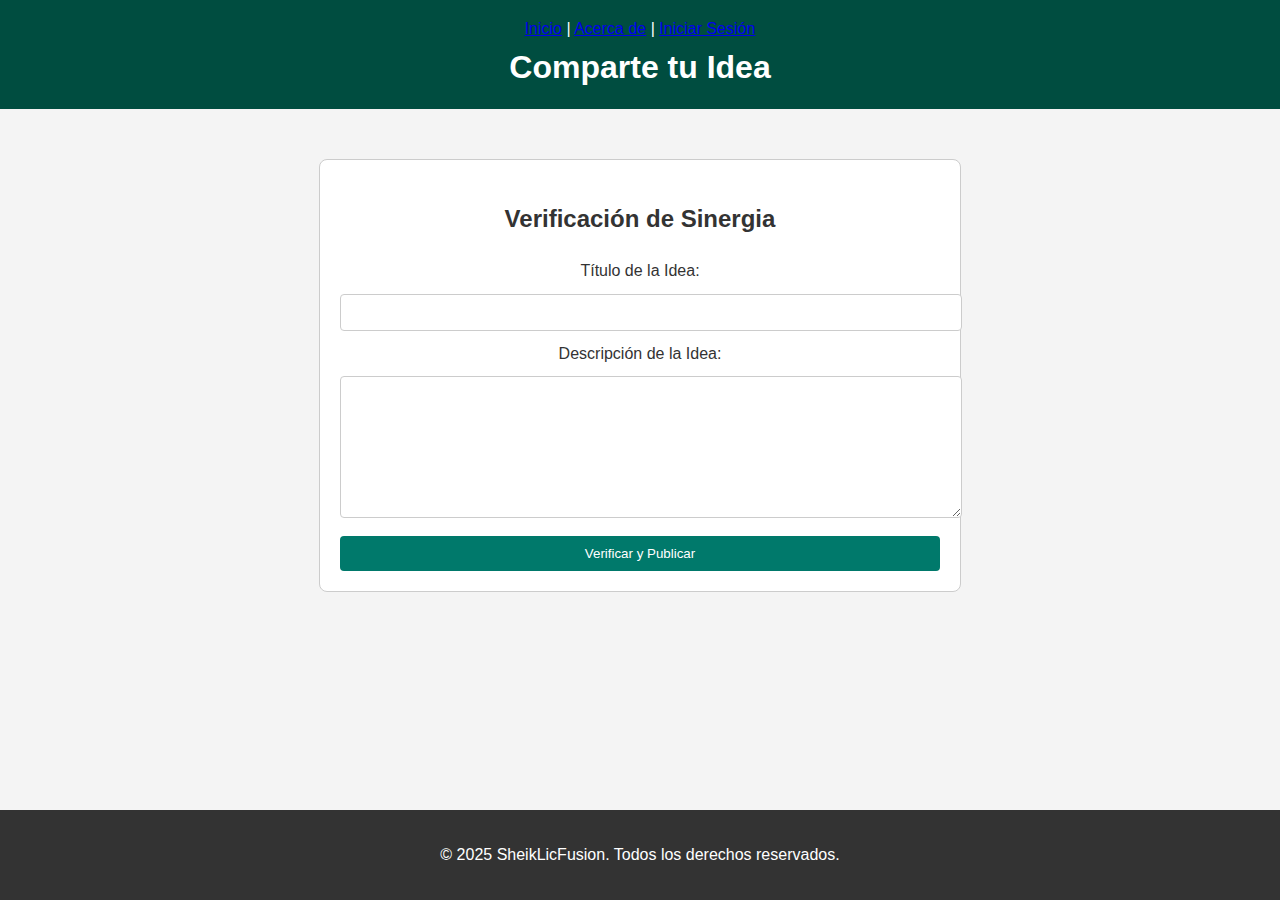
<file: crear_idea.html>
<!DOCTYPE html>
<html lang="es">
<head>
    <meta charset="UTF-8">
    <meta name="viewport" content="width=device-width, initial-scale=1.0">
    <title>Crear Idea - Plataforma Sinergia</title>
    <link rel="stylesheet" href="style.css">
    <style>
        .form-container {
            width: 80%;
            max-width: 600px;
            margin: 50px auto;
            padding: 20px;
            border: 1px solid #ccc;
            border-radius: 8px;
            background-color: #fff;
        }
        .form-container input[type="text"],
        .form-container textarea {
            width: 100%;
            padding: 10px;
            margin: 10px 0;
            border: 1px solid #ccc;
            border-radius: 4px;
        }
        .form-container button {
            width: 100%;
            padding: 10px;
            background-color: #00796b;
            color: #fff;
            border: none;
            border-radius: 4px;
            cursor: pointer;
        }
        .message {
            margin-top: 20px;
            padding: 10px;
            border-radius: 4px;
        }
        .success {
            background-color: #d4edda;
            color: #155724;
            border-color: #c3e6cb;
        }
        .error {
            background-color: #f8d7da;
            color: #721c24;
            border-color: #f5c6cb;
        }
    </style>
</head>
<body>
    <header>
        <nav>
            <a href="index.html">Inicio</a> | <a href="about.html">Acerca de</a> | <a href="login.html">Iniciar Sesión</a>
        </nav>
        <h1>Comparte tu Idea</h1>
    </header>

    <main>
        <div class="form-container">
            <h2>Verificación de Sinergia</h2>
            <form action="https://sheiklicfusion.infinityfree.me/crear_idea.php" method="POST">
                <label for="titulo">Título de la Idea:</label>
                <input type="text" id="titulo" name="titulo" required>
                
                <label for="descripcion">Descripción de la Idea:</label>
                <textarea id="descripcion" name="descripcion" rows="8" required></textarea>
                
                <button type="submit">Verificar y Publicar</button>
            </form>
        </div>
    </main>

    <footer>
        <p>&copy; 2025 SheikLicFusion. Todos los derechos reservados.</p>
    </footer>
</body>
</html>
</file>
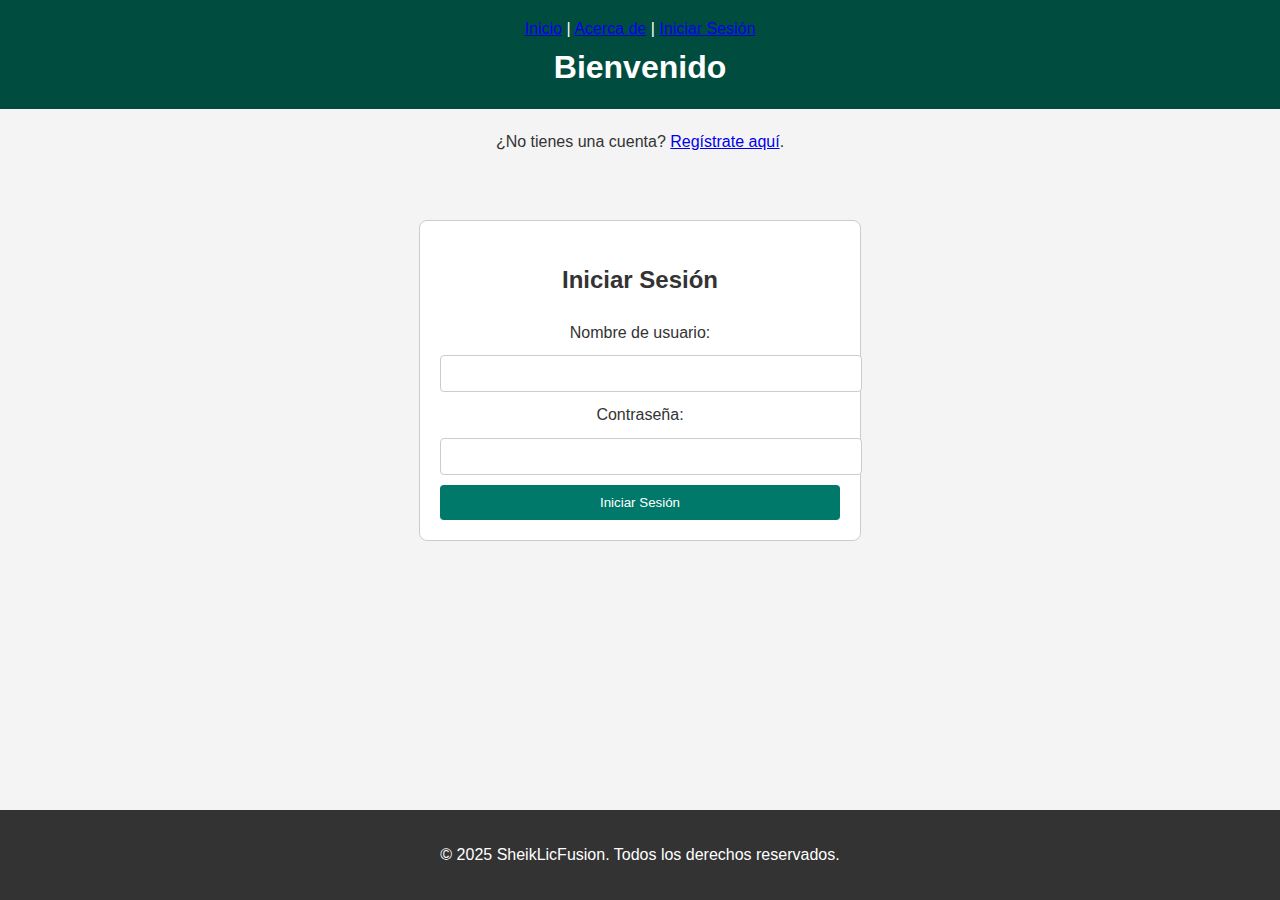
<file: login.html>
<!DOCTYPE html>
<html lang="es">
<head>
    <meta charset="UTF-8">
    <meta name="viewport" content="width=device-width, initial-scale=1.0">
    <title>Iniciar Sesión - Plataforma Sinergia</title>
    <link rel="stylesheet" href="style.css">
    <style>
        .form-container {
            width: 80%;
            max-width: 400px;
            margin: 50px auto;
            padding: 20px;
            border: 1px solid #ccc;
            border-radius: 8px;
            background-color: #fff;
        }
        .form-container input {
            width: 100%;
            padding: 10px;
            margin: 10px 0;
            border: 1px solid #ccc;
            border-radius: 4px;
        }
        .form-container button {
            width: 100%;
            padding: 10px;
            background-color: #00796b;
            color: #fff;
            border: none;
            border-radius: 4px;
            cursor: pointer;
        }
    </style>
</head>
<body>
    <header>
        <nav>
            <a href="index.html">Inicio</a> | <a href="about.html">Acerca de</a> | <a href="login.html">Iniciar Sesión</a>
        </nav>
        <h1>Bienvenido</h1>
    </header>
<p style="text-align: center; margin-top: 20px;">
    ¿No tienes una cuenta? <a href="register.html">Regístrate aquí</a>.
</p>
    <main>
        <div class="form-container">
            <h2>Iniciar Sesión</h2>
            <form action="http://sheiklicfusion.infinityfree.me/login.php" method="POST">
                <label for="username">Nombre de usuario:</label>
                <input type="text" id="username" name="username" required>
                
                <label for="password">Contraseña:</label>
                <input type="password" id="password" name="password" required>
                
                <button type="submit">Iniciar Sesión</button>
            </form>
        </div>
    </main>

    <footer>
        <p>&copy; 2025 SheikLicFusion. Todos los derechos reservados.</p>
    </footer>
</body>
</html>
</file>
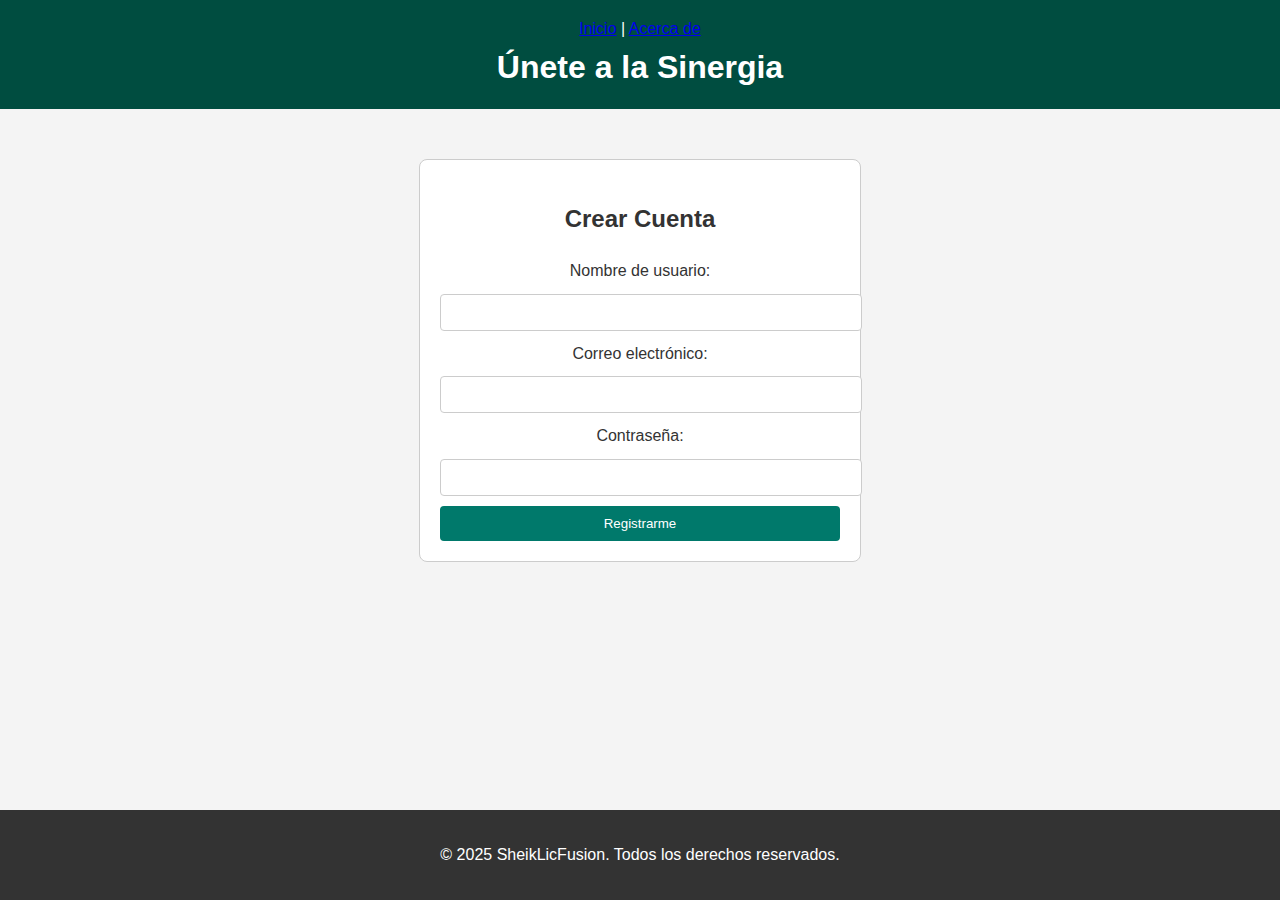
<file: register.html>
<!DOCTYPE html>
<html lang="es">
<head>
    <meta charset="UTF-8">
    <meta name="viewport" content="width=device-width, initial-scale=1.0">
    <title>Registro - Plataforma Sinergia</title>
    <link rel="stylesheet" href="style.css">
    <style>
        .form-container {
            width: 80%;
            max-width: 400px;
            margin: 50px auto;
            padding: 20px;
            border: 1px solid #ccc;
            border-radius: 8px;
            background-color: #fff;
        }
        .form-container input {
            width: 100%;
            padding: 10px;
            margin: 10px 0;
            border: 1px solid #ccc;
            border-radius: 4px;
        }
        .form-container button {
            width: 100%;
            padding: 10px;
            background-color: #00796b;
            color: #fff;
            border: none;
            border-radius: 4px;
            cursor: pointer;
        }
    </style>
</head>
<body>
    <header>
        <nav>
            <a href="index.html">Inicio</a> | <a href="about.html">Acerca de</a>
        </nav>
        <h1>Únete a la Sinergia</h1>
    </header>

    <main>
        <div class="form-container">
            <h2>Crear Cuenta</h2>
            <form action="https://sheiklicfusion.infinityfree.me/register.php" method="POST">
                <label for="username">Nombre de usuario:</label>
                <input type="text" id="username" name="username" required>
                
                <label for="email">Correo electrónico:</label>
                <input type="email" id="email" name="email" required>
                
                <label for="password">Contraseña:</label>
                <input type="password" id="password" name="password" required>
                
                <button type="submit">Registrarme</button>
            </form>
        </div>
    </main>

    <footer>
        <p>&copy; 2025 SheikLicFusion. Todos los derechos reservados.</p>
    </footer>
</body>
</html>
</file>
<file: style.css>
body {
    font-family: Arial, sans-serif;
    line-height: 1.6;
    margin: 0;
    padding: 0;
    background-color: #f4f4f4;
    color: #333;
    text-align: center;
}

header {
    background-color: #004d40;
    color: #fff;
    padding: 1rem 0;
}

header h1 {
    margin: 0;
}

.intro {
    padding: 2rem 1rem;
}

.cta {
    padding: 2rem 1rem;
    background-color: #e0e0e0;
}

.button {
    display: inline-block;
    padding: 10px 20px;
    background-color: #00796b;
    color: #fff;
    text-decoration: none;
    border-radius: 5px;
    font-weight: bold;
}

footer {
    background-color: #333;
    color: #fff;
    padding: 1rem 0;
    text-align: center;
    margin-top: auto; /* Permite que el pie de página empuje hacia abajo */
}
body {
    display: flex;
    flex-direction: column;
    min-height: 100vh; /* Asegura que el cuerpo ocupe al menos la altura de la ventana */
}

main {
    flex-grow: 1; /* Permite que el contenido principal ocupe todo el espacio disponible */
}
</file>
